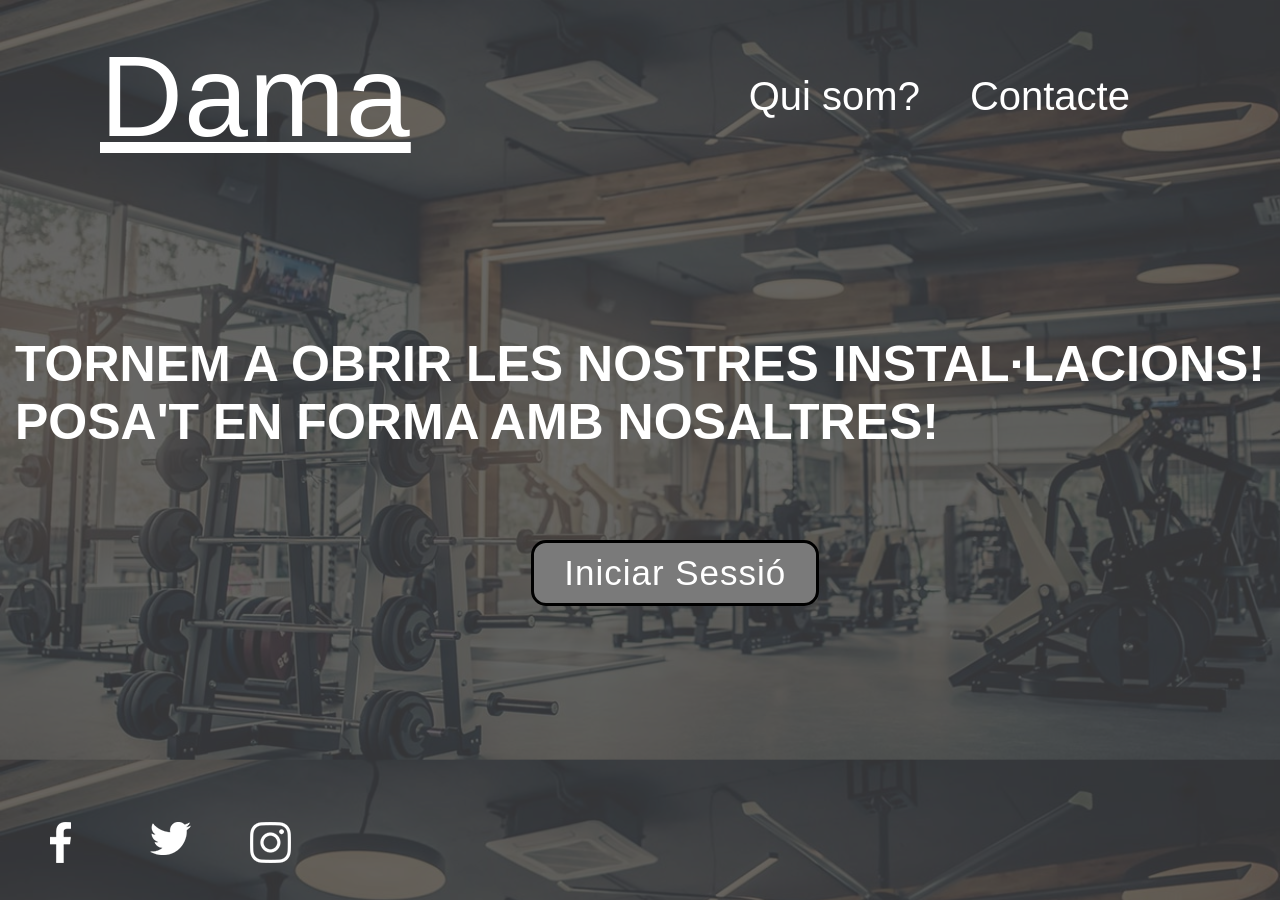
<file: Web Projecte2/index.html>
<!DOCTYPE html>
<html lang="en">
<head>
    <meta charset="UTF-8">
    <meta http-equiv="X-UA-Compatible" content="IE=edge">
    <meta name="viewport" content="width=device-width, initial-scale=1.0">
    <title>Dama</title>
    <link rel="stylesheet" href="index.css">
    <style>
        @import url('https://fonts.googleapis.com/css2?family=Cabin:ital@1&family=Lobster&family=Patrick+Hand&display=swap%27');
    </style>
</head>
<body>
    <section>
        <header>
            <a href="#" class="logo">Dama</a>
            <!-- S'executa l'script d'abaix per a que quan se faci clic al menu s'obri i es pugui tancar-->
            <div class="Menu" onclick="Menu();"></div>
            <!-- Menu de navegacio de l'usuari -->
            <ul class="navegador">
                <li><a href="nosaltres.html">Qui som?</a></li>
                <li><a href="contacte.html">Contacte</a></li>
            </ul> 
        </header>
        <!-- Titol del gimnas i descripció -->
        <div class="content">
            <div class="contentBx">
                <p>TORNEM A OBRIR LES NOSTRES INSTAL·LACIONS!
                <br> POSA'T EN FORMA AMB NOSALTRES!
                </p>
                <a href="php/IniciSessio.php">Iniciar Sessió</a>
            </div>
        </div>
        <ul class="sci">
            <li><a href="https://es-es.facebook.com/"><img src="IMG/facebook.png"></a></li>
            <li><a href="https://twitter.com/?lang=es"><img src="IMG/twitter.png"></a></li>
            <li><a href="https://www.instagram.com/?hl=es"><img src="IMG/instagram.png"></a></li>
        </ul>
    </section>
    <!-- Script per quan se estigui en mobil, se pugui obri i tancar el menu desplegable -->
    <script type="text/javascript">
        function Menu(){
            const Menu = document.querySelector('.Menu');
            const navegador = document.querySelector('.navegador');
            Menu.classList.toggle('active');
            navegador.classList.toggle('active');
        }
    </script>
</body>
</html>
</file>
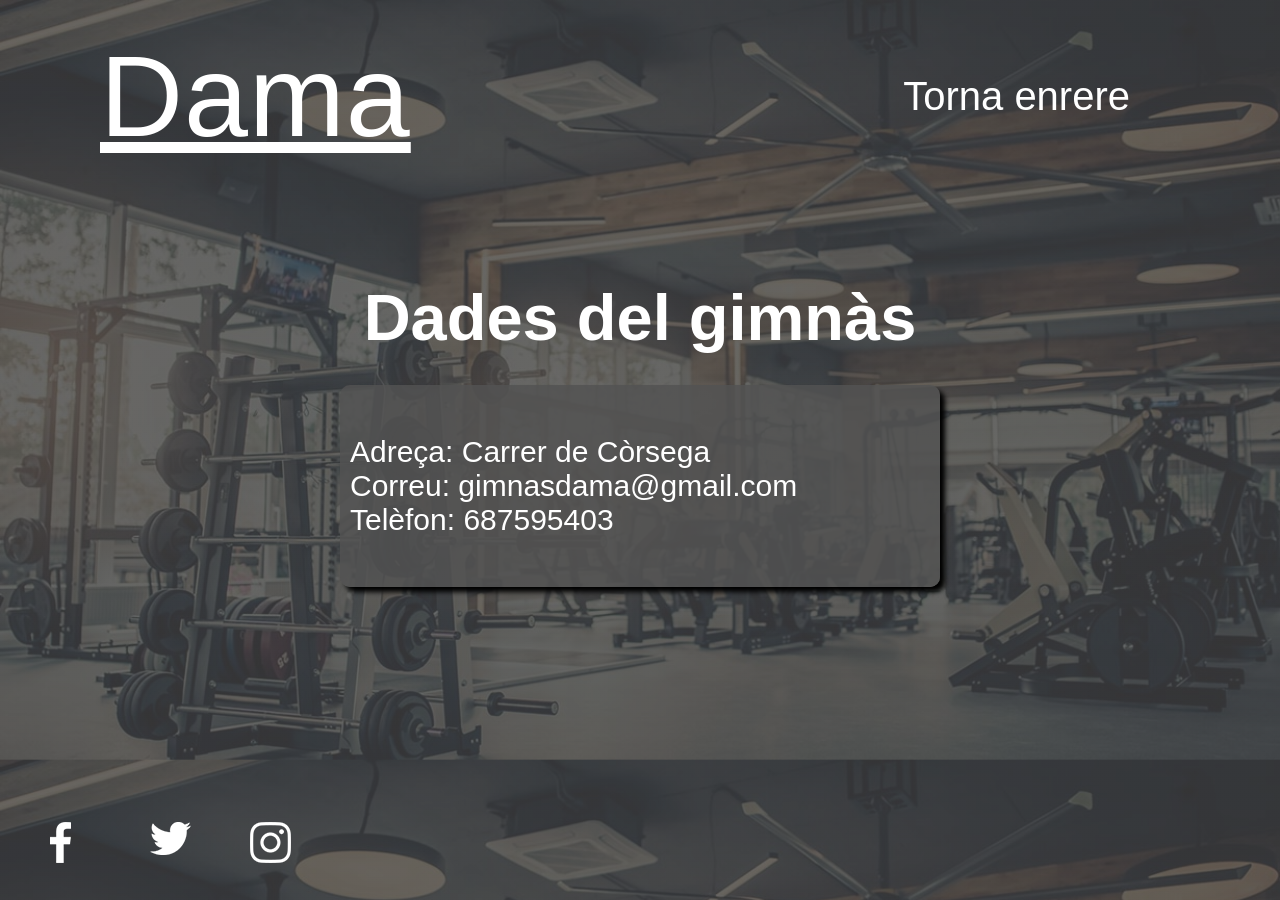
<file: Web Projecte2/contacte.html>
<!DOCTYPE html>
<html lang="en">
<head>
    <meta charset="UTF-8">
    <meta http-equiv="X-UA-Compatible" content="IE=edge">
    <meta name="viewport" content="width=device-width, initial-scale=1.0">
    <link rel="stylesheet" href="contacte.css">
    <style>
        @import url('https://fonts.googleapis.com/css2?family=Cabin:ital@1&family=Lobster&family=Patrick+Hand&display=swap%27');
    </style>
    <title>DAMA</title>
</head>
<body>
    <header>
        <a href="#" class="logo">Dama</a>
        <!-- S'executa l'script d'abaix per a que quan se faci clic al menu s'obri i es pugui tancar-->
        <div class="Menu" onclick="Menu();"></div>
        <!-- Menu de navegacio de l'usuari -->
        <ul class="navegador">
            <li><a href="index.html">Torna enrere</a></li>
        </ul> 
    </header>
    <main>
        <div class="dades">
            <h1>Dades del gimnàs</h1>
            <form>
                <p>Adreça: Carrer de Còrsega</p>
                <p>Correu: gimnasdama@gmail.com</p>
                <p>Telèfon: 687595403</p>
            </form>
        </div>



    </main>
    <footer>
        <ul class="sci">
            <li><a href="https://es-es.facebook.com/"><img src="IMG/facebook.png"></a></li>
            <li><a href="https://twitter.com/?lang=es"><img src="IMG/twitter.png"></a></li>
            <li><a href="https://www.instagram.com/?hl=es"><img src="IMG/instagram.png"></a></li>
        </ul>
    </footer>

     <!-- Script per quan se estigui en mobil, se pugui obri i tancar el menu desplegable -->
     <script type="text/javascript">
        function Menu(){
            const Menu = document.querySelector('.Menu');
            const navegador = document.querySelector('.navegador');
            Menu.classList.toggle('active');
            navegador.classList.toggle('active');
        }
    </script>
    
</body>
</html>
</file>
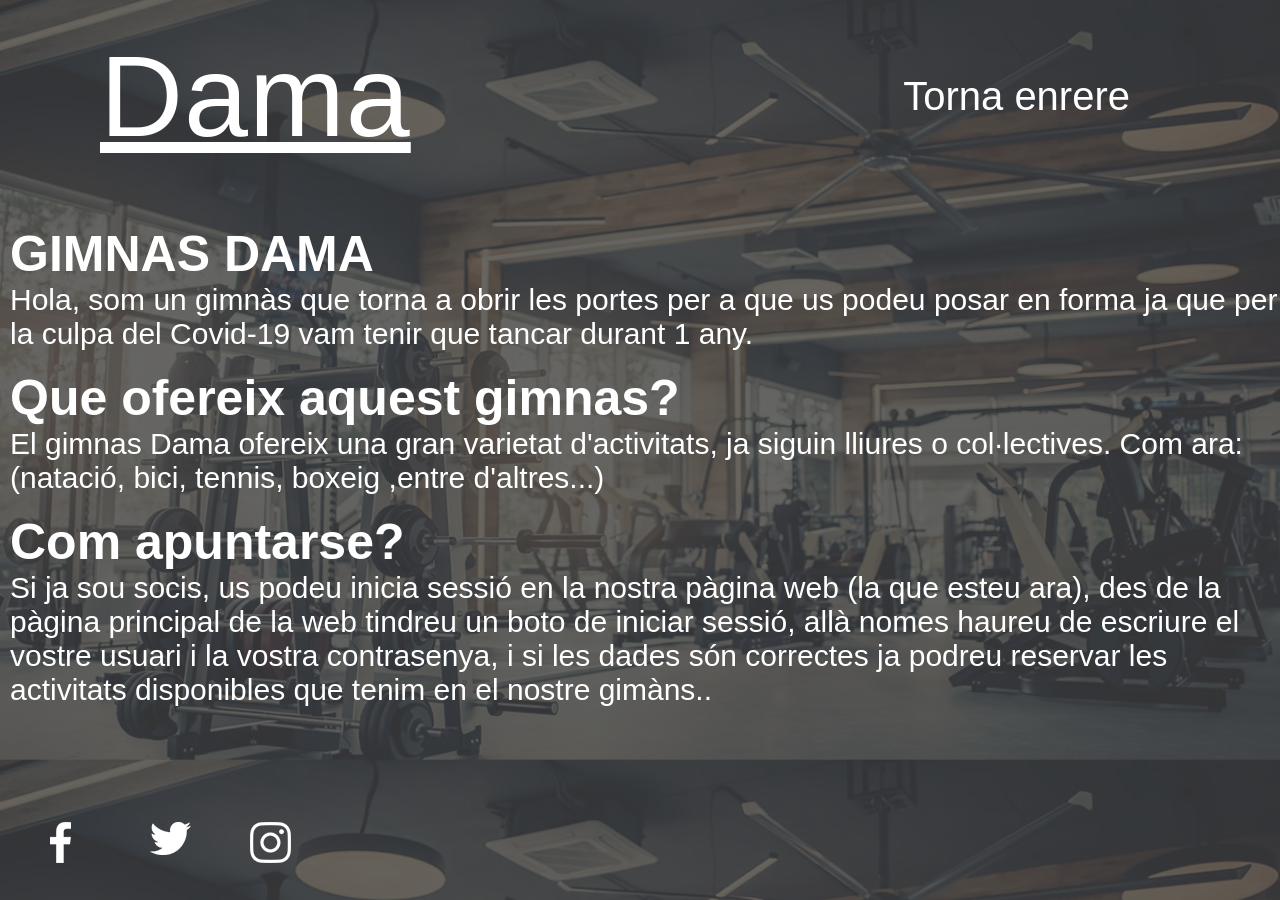
<file: Web Projecte2/nosaltres.html>
<!DOCTYPE html>
<html lang="en">
<head>
    <meta charset="UTF-8">
    <meta http-equiv="X-UA-Compatible" content="IE=edge">
    <meta name="viewport" content="width=device-width, initial-scale=1.0">
    <link rel="stylesheet" href="nosaltres.css">
    <style>
        @import url('https://fonts.googleapis.com/css2?family=Cabin:ital@1&family=Lobster&family=Patrick+Hand&display=swap%27');
    </style>
    <title>DAMA</title>
</head>
<body>
    <header>
        <a href="#" class="logo">Dama</a>
        <!-- S'executa l'script d'abaix per a que quan se faci clic al menu s'obri i es pugui tancar-->
        <div class="Menu" onclick="Menu();"></div>
        <!-- Menu de navegacio de l'usuari -->
        <ul class="navegador">
            <li><a href="index.html">Torna enrere</a></li>
        </ul> 
    </header>
    <main>
        <div class="content">
            <div class="DAMA">
                <h1>GIMNAS DAMA</h1>
                <p>Hola, som un gimnàs que torna a obrir les portes per a que us podeu posar en forma ja que per la culpa del Covid-19 vam tenir que tancar durant 1 any.</p>
            </div>
            <br>
            <div class="ofereix">
                <h1>Que ofereix aquest gimnas?</h1>
                <p>El gimnas Dama ofereix una gran varietat d'activitats, ja siguin lliures o col·lectives. Com ara:(natació, bici, tennis, boxeig ,entre d'altres...)
                </p>
            </div>
            <br>
            <div class="iniciar">
                <h1>Com apuntarse?</h1>
                <p>Si ja sou socis, us podeu inicia sessió en la nostra pàgina web (la que esteu ara), des de la pàgina principal de la web tindreu un boto de iniciar sessió, 
                    allà nomes haureu de escriure el vostre usuari i la vostra contrasenya, i si les dades són correctes ja podreu reservar les activitats disponibles que tenim en el nostre gimàns..</p>
            </div>
    </div>


    </main>
    <footer>
        <ul class="sci">
            <li><a href="https://es-es.facebook.com/"><img src="IMG/facebook.png"></a></li>
            <li><a href="https://twitter.com/?lang=es"><img src="IMG/twitter.png"></a></li>
            <li><a href="https://www.instagram.com/?hl=es"><img src="IMG/instagram.png"></a></li>
        </ul>
    </footer>

     <!-- Script per quan se estigui en mobil, se pugui obri i tancar el menu desplegable -->
     <script type="text/javascript">
        function Menu(){
            const Menu = document.querySelector('.Menu');
            const navegador = document.querySelector('.navegador');
            Menu.classList.toggle('active');
            navegador.classList.toggle('active');
        }
    </script>
</body>
</html>
</file>
<file: Web Projecte2/index.css>
* {
    margin: 0;
    padding: 0;
    box-sizing: border-box;
}



body {
    width: 100%;
    background: linear-gradient(0deg, rgba(66, 66, 66, 0.8), rgba(66, 66, 66, 0.8)), url("IMG/gym.png");
    background-size: cover;
}


body::before{
    content: '';
    position: absolute;
    top: 0px;
    right: 0px;
    bottom: 0px;
    left: 0px;
    background-color: rgba(66, 66, 66, 0.8);


}

header{
    position: absolute;
    top: 0;
    left: 0;
    width: 100%;
    padding: 30px 100px;
    display: flex;
    justify-content: space-between;
    align-items: center;
}

header .logo{
    font-size: 115px;
    position: relative;
    color: #fff;
    text-decoration: none;
    text-decoration: underline white;
    letter-spacing: 1px;
    font-family: Arial, Helvetica, sans-serif;

}

header .navegador{
    font-size: 30px;
    position: relative;
    display: flex;
}

header .navegador li{
    list-style: none;
}

header .navegador li a{
    display: inline-block;
    font-size: 40px;
    color: #fff;
    margin-right: 50px;
    text-decoration: none;
    font-family: Arial, Helvetica, sans-serif;

}

header .navegador li a:hover{
    color: #03a9f4;
}

.content .contentBx{
    display: flex;
    justify-content: center;
    
}


.content .contentBx p{
    font-size: 50px;
    color: rgb(255, 255, 255);
    font-weight: bold;
    margin: 20px 0;
    position: absolute;
    top: 35%;
    font-family: Arial, Helvetica, sans-serif;
   }

.content .contentBx a{
    padding: 10px 30px;
    background: #7a7a7a;
    color: #fff;
    text-decoration: none;
    font-size: 35px;
    letter-spacing: 1px;
    position: absolute;
    top: 60%;
    left: 41.5%;
    border-radius: 15px;
    border: 3px solid black;
    font-family: Arial, Helvetica, sans-serif;
}

.sci{
    position: absolute;
    bottom: 30px;
    display: flex;
}

.sci li{
    list-style: none;
    display: flex;
    justify-content: flex-start;
}

.sci li a{
    width: 50px;
    font-size: 30px;
    margin-left: 50px;
    /* Per invertir el color de negre(color original) a blanc */
    filter: invert(1);
    /* transform: scale(0.5); */
}

/* Estils per a mobils */

@media (max-width: 768px) {

    body{
       background-size: 200%;
    }
    header{
        padding: 15px 40px;
    }

    section{
        padding: 40px;
        background-size: cover;
        background-position: center;
    }

    header .Menu{
        position: fixed;
        height: 100%;
        display: flex;
        justify-content: space-between;
        /* left: 450px; */
        right: 0;
    }

    .Menu{
        width: 30px;
        height: 30px;
        margin-right: 30px;
        background: url("IMG/menu.png");
        background-position: center;
        background-size: 30px;
        background-repeat: no-repeat;
        cursor: pointer;
        z-index: 2;
    }

    .Menu.active{
        background: url("IMG/tancar.png");
        background-position: center;
        background-size: 25px;
        background-repeat: no-repeat;

    }



    header .navegador{
        position: fixed;
        top: 0;
        left: 0;
        right: 0;
        background: #000;
        z-index: 1;
        display: none;
        justify-content: center;
        align-items: center;
        flex-direction: column;
        padding: 100px 0;
    }

    header .navegador.active{
        display: flex;
    }

    header .navegador li a{
        font-size: 24px;
        margin: 10px 0;
    }


    .content .contentBx{
        display: flex;
        justify-content: center;
        
    }

    .content .contentBx h2{
        font-size: 2.5em;       
    }

    .content .contentBx p{
        font-size: 30px;
       }

    .content .contentBx a{
        font-size: 20px;
       
      }

    
    
}
</file>
<file: Web Projecte2/contacte.css>
* {
    margin: 0;
    padding: 0;
    box-sizing: border-box;
}



body {
    width: 100%;
    background: linear-gradient(0deg, rgba(66, 66, 66, 0.8), rgba(66, 66, 66, 0.8)), url("IMG/gym.png");
    background-size: cover;
}


header{
    position: absolute;
    top: 0;
    left: 0;
    width: 100%;
    padding: 30px 100px;
    display: flex;
    justify-content: space-between;
    align-items: center;
}

header .logo{
    font-size: 115px;
    position: relative;
    color: #fff;
    text-decoration: none;
    text-decoration: underline white;
    letter-spacing: 1px;
    font-family: Arial, Helvetica, sans-serif;

}

header .navegador{
    font-size: 30px;
    position: relative;
    display: flex;
}

header .navegador li{
    list-style: none;
}

header .navegador li a{
    display: inline-block;
    font-size: 40px;
    color: #fff;
    margin-right: 50px;
    text-decoration: none;
    font-family: Arial, Helvetica, sans-serif;

}

header .navegador li a:hover{
    color: #03a9f4;
}

h1{
    color: white;
    font-size: 65px;
    font-family: Arial, Helvetica, sans-serif;

}

.dades{
    margin-top: 280px;
    position: relative;
    display: flex;
    justify-content: center;
    flex-direction: column;
    align-items: center;
}

form{
    text-align: center;
    background-color: rgba(83, 83, 83, 0.829);
    border-radius:10px;
    font-size:30px;
    padding-top: 50px;
    padding-bottom: 50px;
    margin-top: 30px;
    width:600px;
    box-shadow: 5px 5px 5px;
}

p{
    display: flex;
    justify-content: flex-start;
    margin-left: 10px;
    font-family: Arial, Helvetica, sans-serif;
    color: white;
}

.sci{
    position: absolute;
    bottom: 30px;
    display: flex;
}

.sci li{
    list-style: none;
    display: flex;
    justify-content: flex-start;
}

.sci li a{
    width: 50px;
    font-size: 30px;
    margin-left: 50px;
    /* Per invertir el color de negre(color original) a blanc */
    filter: invert(1);
    /* transform: scale(0.5); */
}
</file>
<file: Web Projecte2/nosaltres.css>
* {
    margin: 0;
    padding: 0;
    box-sizing: border-box;
}



body {
    width: 100%;
    background: linear-gradient(0deg, rgba(66, 66, 66, 0.8), rgba(66, 66, 66, 0.8)), url("IMG/gym.png");
    background-size: cover;
}


body::before{
    content: '';
    position: absolute;
    top: 0px;
    right: 0px;
    bottom: 0px;
    left: 0px;
    background-color: rgba(66, 66, 66, 0.8);


}

header{
    position: absolute;
    top: 0;
    left: 0;
    width: 100%;
    padding: 30px 100px;
    display: flex;
    justify-content: space-between;
    align-items: center;
}

header .logo{
    font-size: 115px;
    position: relative;
    color: #fff;
    text-decoration: none;
    text-decoration: underline white;
    letter-spacing: 1px;
    font-family: Arial, Helvetica, sans-serif;

}

header .navegador{
    font-size: 30px;
    position: relative;
    display: flex;
}

header .navegador li{
    list-style: none;
}

header .navegador li a{
    display: inline-block;
    font-size: 40px;
    color: #fff;
    margin-right: 50px;
    text-decoration: none;
    font-family: Arial, Helvetica, sans-serif;

}

header .navegador li a:hover{
    color: #03a9f4;
}


.content{
    color: rgb(255, 255, 255);
    position: absolute;
    top: 25%;
    font-family: Arial, Helvetica, sans-serif;
    margin-left: 10px;
   }


   h1{
       font-size: 50px;
   }

   p{
    font-size: 30px;

   }


.sci{
    position: absolute;
    bottom: 30px;
    display: flex;
}

.sci li{
    list-style: none;
    display: flex;
    justify-content: flex-start;
}

.sci li a{
    width: 50px;
    font-size: 30px;
    margin-left: 50px;
    /* Per invertir el color de negre(color original) a blanc */
    filter: invert(1);
    /* transform: scale(0.5); */
}
</file>
